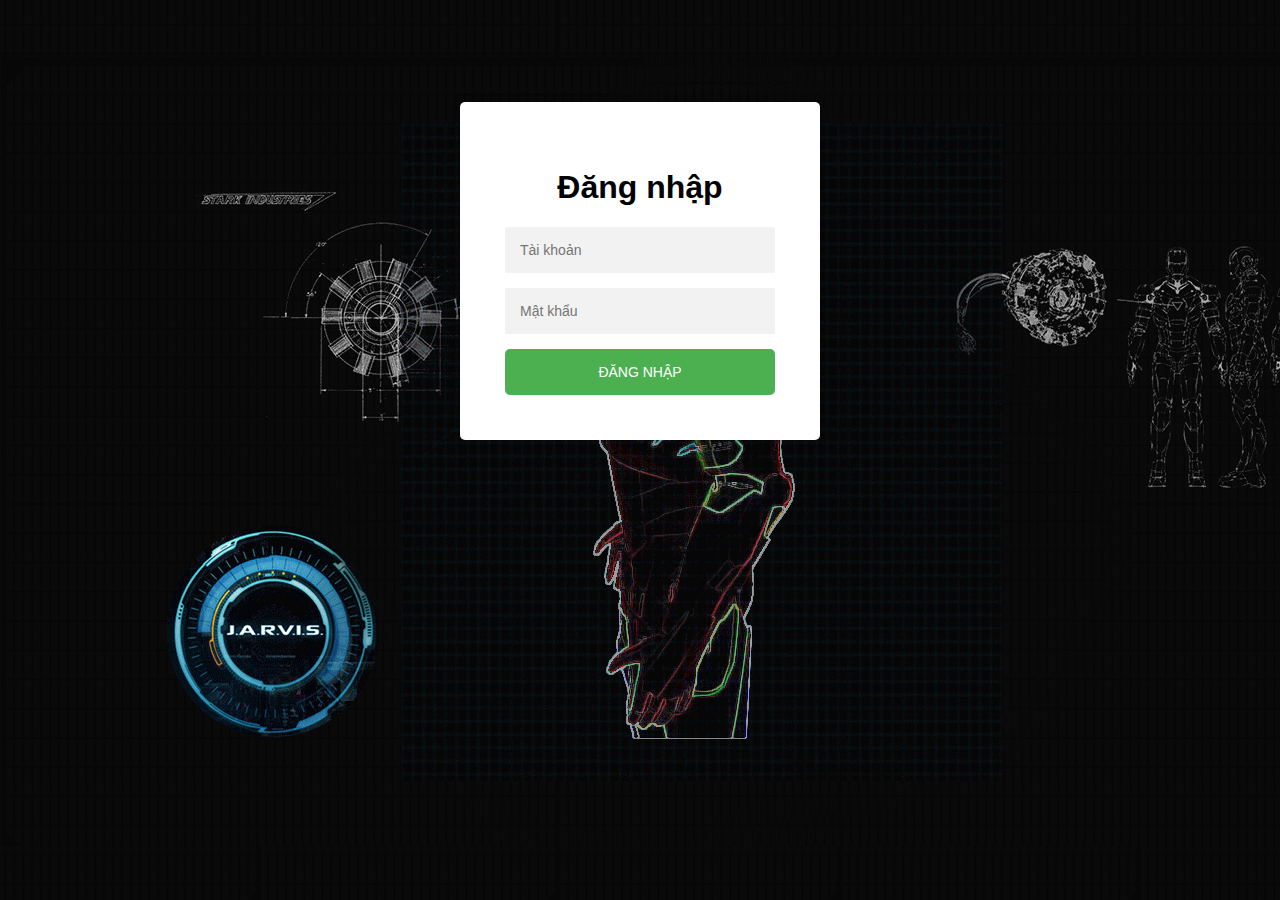
<file: 1.html>
<!DOCTYPE html>
<html>
  <head>
    <title>Đăng nhập</title>
    <link rel="stylesheet" href="1.css">
  </head>
  <body>
    <div class="login-page">
      <div class="form">
        <form class="login-form">
            <h1>Đăng nhập</h1>
          <input type="text" placeholder="Tài khoản"/>
          <input type="password" placeholder="Mật khẩu"/>
          <button>Đăng nhập</button>
        </form>
      </div>
    </div>
    <script src="1.js"></script>
  </body>
</html>
</file>
<file: 1.css>
body {
    margin: 0;
    padding: 0;
    font-family: sans-serif;
    background-color: #333;
  }
  
  .login-page {
    width: 360px;
    padding: 8% 0 0;
    margin: auto;
  }
  
  .form {
    position: relative;
    z-index: 1;
    background: #FFFFFF;
    max-width: 360px;
    margin: 0 auto 100px;
    padding: 45px;
    text-align: center;
    border-radius: 5px;
    box-shadow: 0 0 10px rgba(0, 0, 0, 0.2);
  }
  
  .form input {
    font-family: sans-serif;
    outline: 0;
    background: #f2f2f2;
    width: 100%;
    border: 0;
    margin: 0 0 15px;
    padding: 15px;
    box-sizing: border-box;
    font-size: 14px;
  }
  
  .form button {
    font-family: sans-serif;
    text-transform: uppercase;
    outline: 0;
    background: #4CAF50;
    width: 100%;
    border: 0;
    padding: 15px;
    color: #FFFFFF;
    font-size: 14px;
    cursor: pointer;
    border-radius: 5px;
  }
  
  .form button:hover,.form button:active,.form button:focus {
    background: #43A047;
  }
  
  .form .message {
    margin: 15px 0 0;
    color: #b3b3b3;
    font-size: 12px;
  }
  
  .form .message a {
    color: #4CAF50;
    text-decoration: none;
  }
  
  .form .register-form {
    display: none;
  }
  
  .container {
    position: relative;
    z-index: 1;
    max-width: 300px;
    margin: 0 auto;
  }
  
  .container:before, .container:after {
    content: "";
    display: block;
    clear: both;
  }
  
  .container .info {
    margin: 50px auto;
    text-align: center;
  }
  
  .container .info h1 {
    margin: 0 0 15px;
    padding: 0;
    font-size: 36px;
    font-weight: 300;
    color: #1a1a1a;
  }
  
  .container .info span {
    color: #4d4d4d;
    font-size: 12px;
  }
  
  .container .info span a {
    color: #000000;
    text-decoration: none;
  }
  
  .container .info span .fa {
    color: #EF3B3A;
  }
  
  body {
   background-image: url(b3e9b7864817883d06eec41265170caa.gif);
  }
</file>
